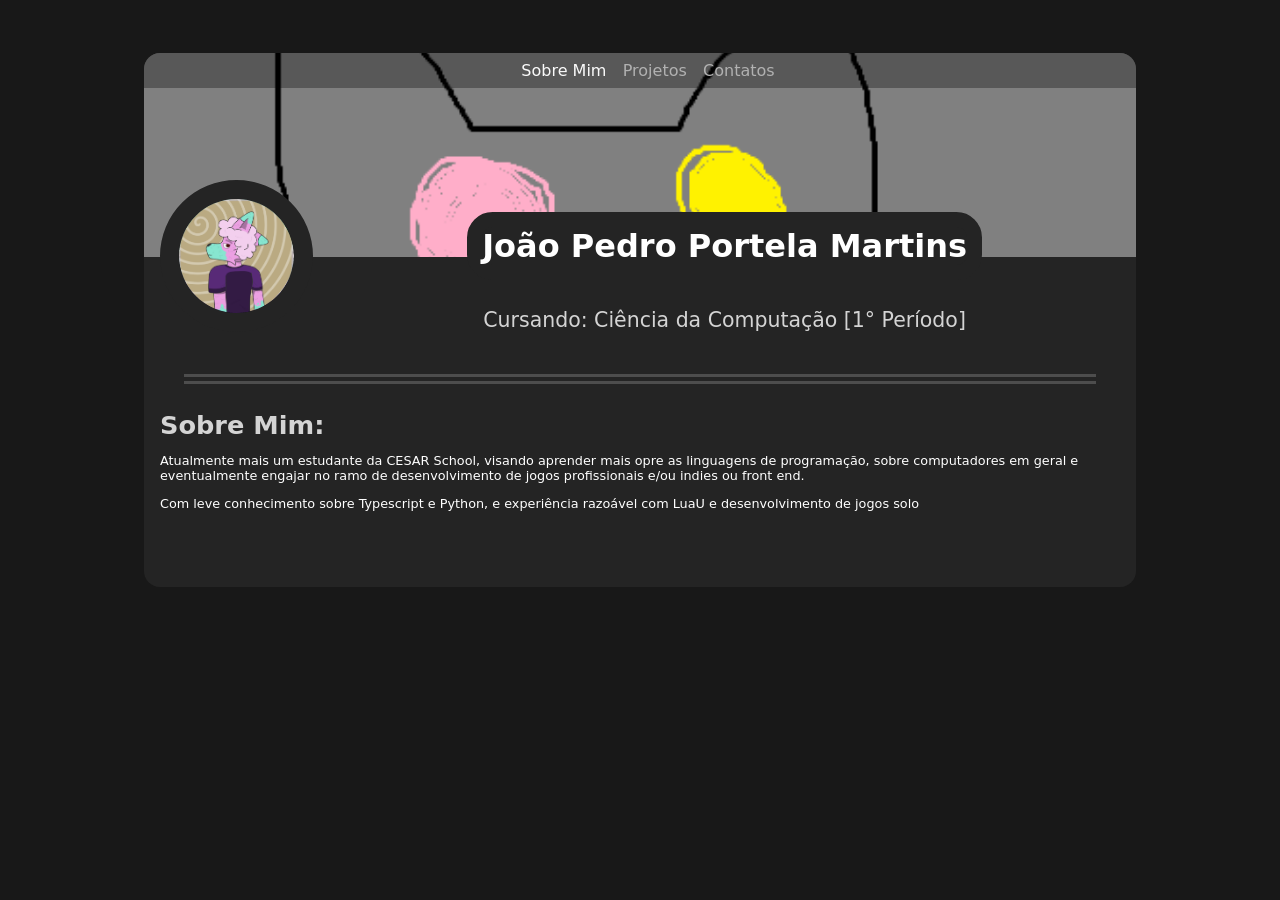
<file: stuff/index.html>
<!DOCTYPE html>

<html lang="en">
    <head>
        <meta charset="UTF-8">
        <meta name="viewport" content="width=device-width, initial-scale=1.0">
        <link rel="stylesheet" href="style.css">
        <title>Portfolio!</title>
    </head>

    <body>
        <div class="banner">
            <div class="nav">
                <a href="./index.html" class="selectedlink">Sobre Mim</a>
                <a href="./project.html">Projetos</a>
                <a href="./contacts.html">Contatos</a>
            </div>
        </div>
        
        <main class="page">
            <header class="identity">
                <img class="avatar" src="../assets/avatar.png" height="auto">
          
                <div>
                    <p class="about">João Pedro Portela Martins</p>
                    <p class="occupation">Cursando: Ciência da Computação [1° Período]</p>
                </div>
            </header>
            

            
            <div class="border"></div>
            <div class="border"></div>

            <h2 class="text-big">Sobre Mim: </h2>
            <div>
                <p>Atualmente mais um estudante da CESAR School, visando aprender mais opre as linguagens de programação, sobre computadores em geral e eventualmente engajar no ramo de desenvolvimento de jogos profissionais e/ou indies ou front end.</p>
                <p>Com leve conhecimento sobre Typescript e Python, e experiência razoável com LuaU e desenvolvimento de jogos solo</p>
            </div>
        </main>
    </body>
</html>
</file>
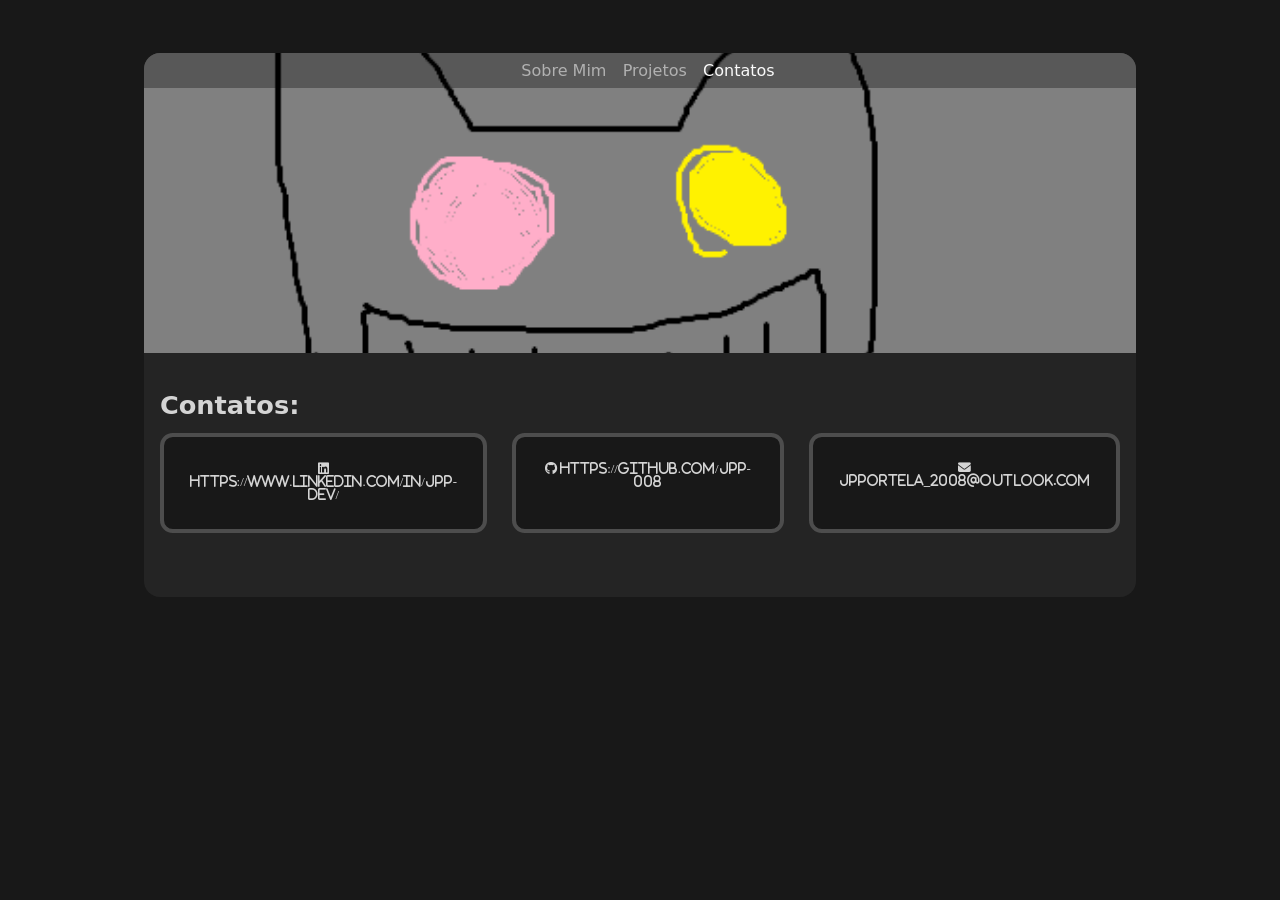
<file: stuff/contacts.html>
<!DOCTYPE html>

<html lang="en">
    <head>
        <meta charset="UTF-8">
        <meta name="viewport" content="width=device-width, initial-scale=1.0">
        <link rel="stylesheet" href="style.css">
        <title>Portfolio!</title>

        <link rel="stylesheet" href="https://cdnjs.cloudflare.com/ajax/libs/font-awesome/6.5.1/css/all.min.css">
    </head>

    <body>
        <div class="banner">
            <div class="nav">
                <a href="./index.html">Sobre Mim</a>
                <a href="./project.html">Projetos</a>
                <a href="./contacts.html" class="selectedlink">Contatos</a>
            </div>
        </div>
        
        <main class="page" style="padding: 1rem 1rem 4rem;">
           

            <h2 class="text-big">Contatos: </h2>
            <div class="contacts-grid">
                <div>
                    <i class="fa-brands fa-linkedin">   https://www.linkedin.com/in/jpp-dev/</i>
                </div>
                <div>
                    <i class="fa-brands fa-github">   https://github.com/jpp-008</i>
                </div>
                <div>
                    <i class="fa-solid fa-envelope">   jpportela_2008@outlook.com</i>
                </div>
            </div>
        </main>
    </body>
</html>
</file>
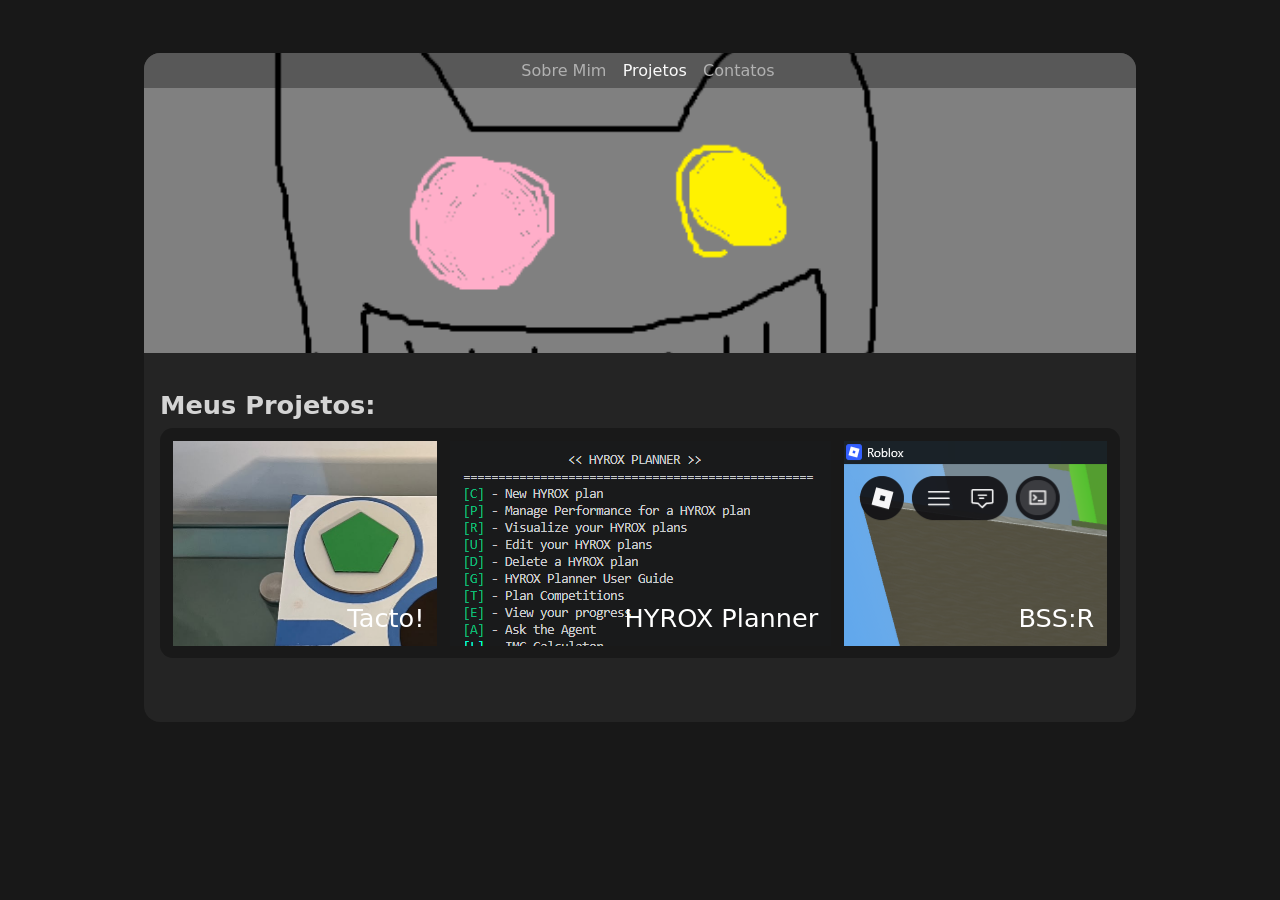
<file: stuff/project.html>
<!DOCTYPE html>

<html lang="en">
    <head>
        <meta charset="UTF-8">
        <meta name="viewport" content="width=device-width, initial-scale=1.0">
        <link rel="stylesheet" href="style.css">
        <title>Document</title>
    </head>

    <body>
        <div class="banner">
            <div class="nav">
                <a href="./index.html">Sobre Mim</a>
                <a href="./project.html" class="selectedlink">Projetos</a>
                <a href="./contacts.html">Contatos</a>
            </div>
        </div>
        
        <main class="page" style="padding: 1rem 1rem 4rem;">
            <h2 class="text-big">Meus Projetos: </h2>
            <div class="projects-container">
                <div class="proj-tacto" onclick="this.classList.toggle('expanded')">
                    <p class="title">Tacto!</p>

                    <div class="desc">
                        <div>
                            Projeto que visa deixar a experiência de jogar divertida para todos os públicos, principalmente aqueles com deficiência visual, cujo objetivo é encaixar as formas nos buracos em uma ordem randomicamente determinada
                        </div>
                    </div>
                </div>

                <div class="proj-hyrox" onclick="this.classList.toggle('expanded')">
                    <p class="title">HYROX Planner</p>

                    <div class="desc">
                        <div>
                            Projeto de fundamentos da programação, um programa que consegue armazenar e editar planos de treinos, com um agente IA embutido
                        </div>
                    </div>
                </div>

                <div class="proj-bssr" onclick="this.classList.toggle('expanded')">
                    <p class="title">BSS:R</p>

                    <div class="desc">
                        <div>
                            Um projeto pessoal, uma fangame de um jogo famoso do ROBLOX com mecânicas novas e inusitadas
                        </div>
                    </div>
                </div>
            </div>
        </main>
    </body>
</html>
</file>
<file: stuff/style.css>
:root {
    --color-background: #181818;
    --color-background-light: #242424;
    --color-text: #ffffff;
    --color-text-light: #d4d4d4;
    --color-text-lighter: #747474;
    --color-border: #4d4d4d;
    --color-link: #b1b1b1;
    --color-link-selected: #fafafa ;
}

body {
    background-color: var(--color-background);
    padding: 2rem;
    font-family: system-ui, -apple-system, BlinkMacSystemFont, 'Segoe UI', Roboto, Oxygen, Ubuntu, Cantarell, 'Open Sans', 'Helvetica Neue', sans-serif;
}

p {
    color: var(--color-text);
    font-size: 1vw;
}

a {
    color: var(--color-link);
    padding: 0.35rem;
    text-decoration: none;
}

.selectedlink {
    color: var(--color-link-selected);
}

.page {
    max-width: 80%;
    margin: 0 auto;
    padding: 0 1rem 4rem;
    background-color: var(--color-background-light);
    border-radius: 0 0 1rem 1rem;
}

.proj-hyrox {
    background-image: url(../assets/hyrox.png);
}

.proj-tacto {
    background-image: url(../assets/tacto.png);
}


.proj-bssr {
    background-image: url(../assets/bssr.png);
}

.border {
    background-color: var(--color-border);
    color: var(--color-border);
    width: 95%;
    height: 0.2vw;
    margin: 0 auto; 
    padding-bottom: 0.3rem;
    background-clip: content-box;
}

.contacts-grid {
    display: grid;
    grid-template-columns: 1fr 1fr 1fr;
    gap: 2vw;
    margin-top: 1vw;
}

.contacts-grid > div {
    background-color: var(--color-background);
    padding: 2vw;
    text-align: center;
    border-radius: 1vw;
    border: 0.35vw solid var(--color-border);
}

.contacts-grid > div i {
    color: var(--color-text-light);
    font-size: 1vw;
}

.banner {
    width: calc(80% + 2rem);
    height: 230px;
    margin: 1vw auto 0;
    border-radius: 1rem 1rem 0 0;
    overflow: hidden;
    object-fit: cover;
    background-size: cover;
    background-position: center;
    background-repeat: no-repeat;
    background-image: url(../assets/banner.png);
}

.nav {
    padding: 0.5rem;
    width: 100%;
    text-align: center;
    gap: 1rem;
    background-color: #00000050;
}

.identity {
    width: 100%;
    display: flex;
    align-items: flex-start;
    gap: 16px;
    
    margin-top: -7.5vw; 
    margin-bottom: 2vw; 
    z-index: 2;
}

.identity div {
    width: 100%;
    display: flex;
    flex-direction: column;
    align-items: center;
}

.avatar {
    border-radius: 50%;
    width: 12%;
    border: 1.5vw solid var(--color-background-light);
    object-fit: cover;
    margin-top: -6vw;
}

.about {
    margin-bottom: 0.5rem;
    font-size: 2.5vw;
    font-weight: 600;
    width: fit-content;
    background-color: var(--color-background-light);
    border: 1.2vw solid var(--color-background-light);
    border-radius: 2vw;
    margin-top: -3.5vw;
    text-align: center;
}

.occupation {
    margin-bottom: 1rem;
    font-size: 1.6vw;
    color: var(--color-text-light);
    text-align: left;
}

.text-big {
    margin-bottom: 0.5rem;
    color: var(--color-text-light);
    font-size: 2vw;
}

.projects-container {
    display: grid;
    grid-template-columns: auto auto auto;
    background-color: #00000050;
    padding: 1vw;
    row-gap: 1vw;
    column-gap: 1vw;
    border-radius: 1vw;
}

.projects-container > div {
    position: relative;
    background-color: var(--color-border);
    min-height: 16vw;
    box-sizing: border-box;
    cursor: pointer;

    display: flex;
    flex-direction: column;
    justify-content: flex-end;
    padding: 1vw;

    transition: background-color 0.2s ease;
}

.projects-container div > .title {
    text-align: end;
    font-size: 2vw;
    margin: 0;
}

.projects-container > div .desc {
    position: absolute;
    top: calc(100% + 0.5vw); 
    left: 0;
    width: 100%;
    
    background-color: var(--color-background);
    border: 0.5vw solid var(--color-background-light);
    border-radius: 0.5vw;
    padding: 1vw;
    box-sizing: border-box;
    z-index: 10; 
    
    opacity: 0;
    visibility: hidden;
    transform: translateY(-10px);
    transition: all 0.3s ease-out;
}

.projects-container > div .desc div {
    font-size: 1vw;
    color: var(--color-text-light);
    text-align: center;
}

.projects-container > div.expanded .desc {
    opacity: 1;
    visibility: visible;
    transform: translateY(0);
}

.projects-container > div.expanded .desc div {
    padding-top: 1vw;
}


@media all and (min-width: 1200px) {
    .banner {
        height: 300px;
    }
}

@media all and (max-width: 600px) {
    body {
        padding: 0;
    }
    p {
        font-size: 2vw;
    }
    .banner {
        height: 150px;
    }
    .border {
        height: 0.5vw;
    }
    
    .identity {
        flex-direction: column;
        align-items: center;
        margin-top: -12vw;
        margin-bottom: 6vw;
        gap: 0px;
    }
    .avatar {
        width: 30%;
        margin-top: -8vw;
        border: 3vw solid var(--color-background-light);
    }
    .about {
        font-size: 4vw;
        margin-top: -3vw;
    }
    .occupation {
        font-size: 2.5vw;
    }
    .text-big {
        font-size: 3.5vw;
    }
    .projects-container {
        grid-template-columns: auto auto;
    }
    
    .projects-container > div {
        min-height: 25vw; 
    }
    .projects-container > div p {
        font-size: 3vw;
    }
}
</file>
